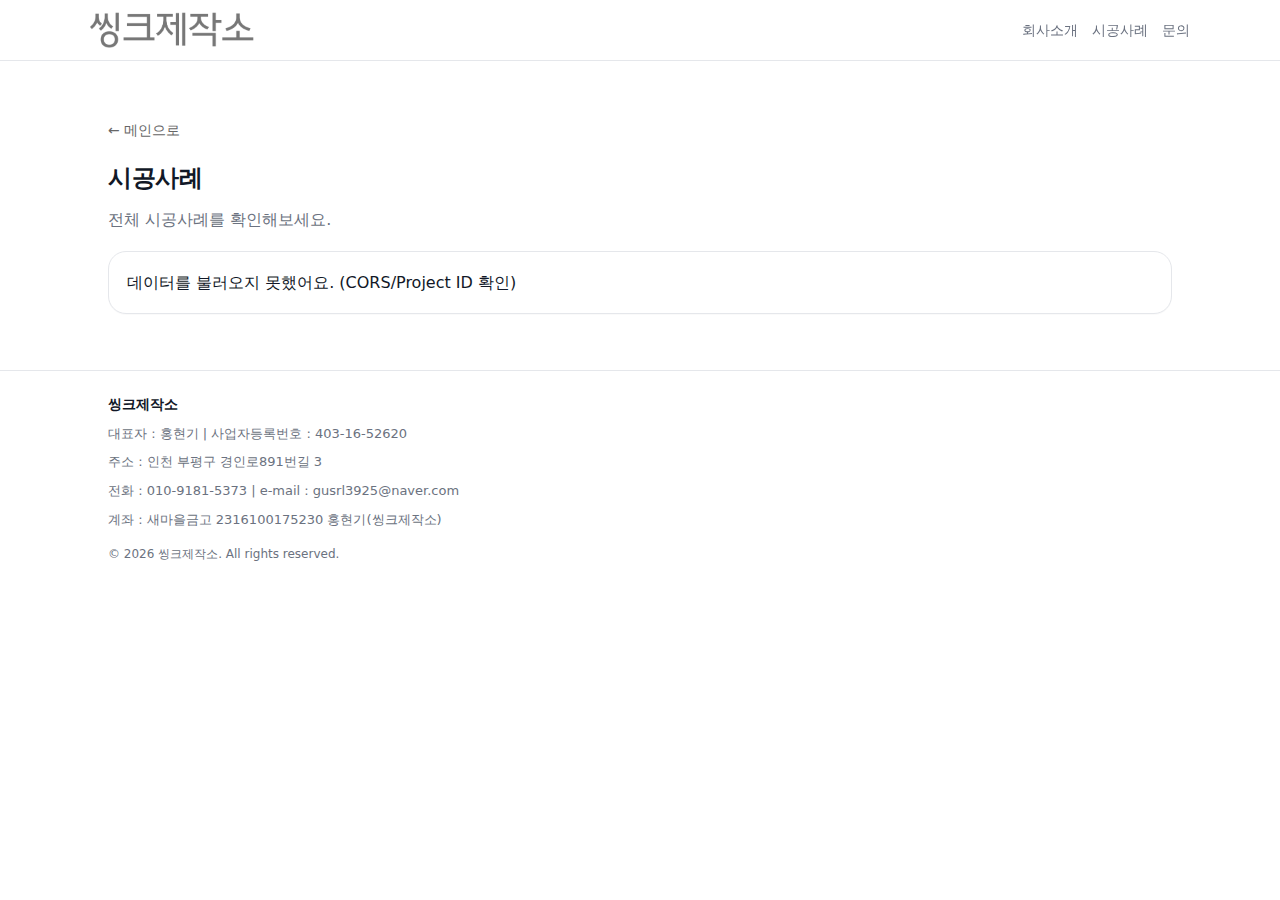
<file: cases.html>
<!doctype html>
<html lang="ko">
<head>
  <meta charset="utf-8" />
  <meta name="viewport" content="width=device-width, initial-scale=1" />
  <title>시공사례 | 인천 씽크대·붙박이장 맞춤제작 씽크제작소</title>
  <meta name="description" content="씽크제작소의 실제 시공사례를 확인해보세요. 씽크대, 붙박이장, 신발장, 홈바 맞춤 제작 사례 모음." />
  <meta property="og:title" content="시공사례 | 인천 씽크대·붙박이장 맞춤제작 씽크제작소" />
  <meta property="og:description" content="씽크제작소의 실제 시공사례를 확인해보세요. 씽크대, 붙박이장, 신발장, 홈바 맞춤 제작 사례 모음." />
  <meta property="og:type" content="website" />
  <meta property="og:url" content="https://sinkjejakso.com/cases.html" />
  <meta property="og:image" content="https://sinkjejakso.com/assets/hero1.webp" />
  <link rel="canonical" href="https://sinkjejakso.com/cases.html" />
  <link rel="stylesheet" href="./style.css" />
</head>
<body>

<header class="header">
  <div class="container header__inner">
    <a class="logo" href="./index.html">
      <img src="./assets/logo.png" alt="씽크제작소 로고" />
    </a>
    <nav class="nav">
      <a href="./index.html#about">회사소개</a>
      <a href="./cases.html" class="is-active">시공사례</a>
      <a href="./index.html#contact">문의</a>
    </nav>
  </div>
</header>

<main class="section">
  <div class="container">
<div class="back-link">
  <a href="./index.html">← 메인으로</a>
  </div>

    <h1 class="section__title">시공사례</h1>
    <p class="section__subtitle">전체 시공사례를 확인해보세요.</p>

    <div id="projectGrid" class="grid"></div>
  </div>
</main>

<footer class="footer">
  <div class="container footer__inner" style="flex-direction:column; gap:8px;">

    <div style="font-weight:600; color:var(--text);">
      씽크제작소
    </div>

    <div style="font-size:13px;">
      대표자 : 홍현기 | 사업자등록번호 : 403-16-52620
    </div>

    <div style="font-size:13px;">
      주소 : 인천 부평구 경인로891번길 3
    </div>

    <div style="font-size:13px;">
      전화 : 010-9181-5373 | e-mail : gusrl3925@naver.com
    </div>
    <div style="font-size:13px;">
      계좌 : 새마을금고 2316100175230 홍현기(씽크제작소)
    </div>

    <div style="font-size:12px; color:var(--muted); margin-top:6px;">
      © <span id="year"></span> 씽크제작소. All rights reserved.
    </div>

  </div>
</footer>

<script>
document.getElementById("year").textContent = new Date().getFullYear();
</script>
<script src="./script.js"></script>
</body>
</html>
</file>
<file: style.css>
:root{
  --bg:#ffffff;
  --text:#111827;
  --muted:#6b7280;
  --line:#e5e7eb;
  --alt:#f8fafc;
  --card:#ffffff;
  --radius:18px;
  --shadow:0 6px 18px rgba(0,0,0,.06);
}

/* ── 기본 리셋 ── */
*{box-sizing:border-box}
html{scroll-behavior:smooth}
body{
  margin:0;
  font-family: system-ui, -apple-system, Segoe UI, Roboto, "Noto Sans KR", Arial, sans-serif;
  color:var(--text);
  background:var(--bg);
  line-height:1.6;
  cursor: pointer;
}

/* ── 접근성: 스크린리더 전용 ── */
.sr-only{
  position:absolute;
  width:1px;height:1px;
  padding:0;margin:-1px;
  overflow:hidden;clip:rect(0,0,0,0);
  white-space:nowrap;border:0;
}

.container{
  max-width:1100px;
  margin:0 auto;
  padding:0 18px;
}

/* ── 헤더 / 네비 ── */
.header{
  position:sticky;top:0;z-index:50;
  background:rgba(255,255,255,.85);
  backdrop-filter:blur(8px);
  border-bottom:1px solid var(--line);
}
.header__inner{display:flex;align-items:center;justify-content:space-between;padding:12px 0}

.logo{display:flex;align-items:center;}
.logo img{height:36px;width:auto;display:block;}

.nav{display:flex;gap:14px;align-items:center;flex-wrap:wrap;}
.nav a{color:var(--muted);text-decoration:none;font-size:14px}
.nav a:hover{color:var(--text)}
.nav__cta{
  padding:8px 12px;border:1px solid var(--line);border-radius:999px;
  color:var(--text)!important;background:#fff;
}

/* ── 반응형 (통합) ── */
.hero{border-bottom:1px solid var(--line)}
.hero__grid{display:grid;gap:22px;grid-template-columns:1fr;padding:48px 0}
.hero__title{margin:0;font-size:30px;font-weight:800;letter-spacing:-.02em;line-height:1.2}
.hero__desc{margin:14px 0 0;color:var(--muted)}
.hero__actions{margin-top:18px;display:flex;gap:10px;flex-wrap:wrap}
.hero__meta{margin-top:16px;color:var(--muted);font-size:14px;display:grid;gap:4px}
.hero__card{border-radius:var(--radius);overflow:hidden;background:#f3f4f6;}
.hero__card img{width:100%;height:auto;display:block;}

/* ── 버튼 ── */
.btn{
  display:inline-block;padding:12px 16px;border-radius:999px;
  border:1px solid var(--line);text-decoration:none;color:var(--text);
  background:#fff;font-weight:600;font-size:14px;
}
.btn:hover{box-shadow:var(--shadow)}
.btn--primary{background:#444444;color:#fff;}
.btn--primary:hover{background:#333333;}

/* ── 섹션 공통 ── */
.section{padding:56px 0}
.section--alt{background:var(--alt);border-top:1px solid var(--line);border-bottom:1px solid var(--line)}
.section__title{margin:0;font-size:24px;letter-spacing:-.02em}
.section__subtitle{margin:10px 0 0;color:var(--muted)}
.section__row{display:flex;gap:16px;align-items:flex-end;justify-content:space-between;flex-wrap:wrap}

/* ── 카드 ── */
.cards{display:grid;gap:14px;margin-top:18px;grid-template-columns:repeat(1,minmax(0,1fr))}
.card{
  background:var(--card);
  border:1.5px solid var(--line);
  border-radius:var(--radius);
  padding:18px;
  box-shadow:0 1px 0 rgba(0,0,0,.02);
  transition:border-color .2s ease;
}
.card__title{font-weight:800}
.card__desc{margin:8px 0 0;color:var(--muted);font-size:14px}
.cards .card:hover{border-color:#444444;}
.cards .card:active,.cards .card:focus,.cards .card:focus-visible{border-color:#444444;outline:none;}

.featured{border:2px solid #111;position:relative;}
.badge{
  position:absolute;top:-10px;right:16px;
  background:#111;color:#fff;
  font-size:11px;padding:4px 8px;
  border-radius:999px;font-weight:600;
}

/* ── 필터 ── */
.filters{display:flex;gap:10px;flex-wrap:wrap}
select,input[type="search"]{
  border:1px solid var(--line);
  border-radius:999px;
  padding:10px 12px;
  background:#fff;
  font-size:14px;
}
input[type="search"]{min-width:220px}

/* ── 프로젝트 그리드 ── */
.grid{margin-top:18px;display:grid;gap:14px;grid-template-columns:repeat(1,minmax(0,1fr))}
.project{
  border:1px solid var(--line);border-radius:var(--radius);
  overflow:hidden;background:#fff;text-decoration:none;color:inherit;
}
.project__thumb{aspect-ratio:4/3;background:#f3f4f6}
.project__thumb img{width:100%;height:100%;object-fit:cover;display:block;}
.project__body{padding:14px}
.project__meta{font-size:12px;color:var(--muted)}
.project__title{margin-top:6px;font-weight:800}
.project__tags{margin-top:8px;font-size:12px;color:var(--muted)}

/* ── 회사소개 ── */
.about__text{margin-top:8px;color:var(--muted);line-height:1.65;}
.about__text:first-of-type{margin-top:14px;}
.about__highlight{font-weight:700;color:var(--text);}

/* ── 문의 ── */
.contact{display:grid;gap:14px;margin-top:18px;grid-template-columns:1fr}
.contact__box{border:1px solid var(--line);border-radius:var(--radius);background:#fff;padding:18px}
.contact__label{font-size:12px;color:var(--muted);margin-top:12px}
.contact__value{display:block;margin-top:6px;font-size:20px;font-weight:800;color:var(--text);text-decoration:underline}
.contact__link{display:inline-block;margin-top:6px;color:var(--text);text-decoration:underline}
.contact__text{margin-top:6px}
.contact__list{margin:10px 0 0;padding-left:18px;color:var(--text)}

/* ── 슬라이더 ── */
.slider{position:relative;overflow:hidden;border-radius:var(--radius);}
.slider__track{display:flex;transition:transform 0.5s ease;}
.slider__track img{width:100%;flex-shrink:0;display:block;}
.slider__btn{
  position:absolute;top:50%;transform:translateY(-50%);
  background:rgba(0,0,0,0.4);color:#fff;
  border:none;width:36px;height:36px;
  border-radius:50%;cursor:pointer;
}
.slider__prev{left:10px;}
.slider__next{right:10px;}
.slider__btn:hover{background:rgba(0,0,0,0.6);}

.slider__dots{
  position:absolute;bottom:10px;left:50%;transform:translateX(-50%);
  display:flex;gap:6px;
}
.slider__dot{
  width:7px;height:7px;border-radius:50%;
  background:rgba(255,255,255,.5);
  transition:background .3s;
}
.slider__dot.is-active{background:#fff;}

/* ── 상세 페이지 ── */
.detail__meta{color:var(--muted);font-size:13px}
.detail__title{margin:8px 0 0;font-size:30px;letter-spacing:-.03em;line-height:1.2}
.detail__desc{margin:12px 0 0;color:var(--muted)}
.detail__hero{
  margin-top:18px;border:1px solid var(--line);
  border-radius:var(--radius);overflow:hidden;background:#f3f4f6;
}
.detail__hero img{width:100%;height:auto;display:block;}
.detail__body{margin-top:18px;}
.detail__p{margin:14px 0;color:var(--muted);line-height:1.85;font-size:15px;}
.detail__media{
  margin:14px 0;border:1px solid var(--line);
  border-radius:var(--radius);overflow:hidden;background:#f3f4f6;
}
.detail__media img{width:100%;height:auto;display:block;}
.detail__img{border:1px solid var(--line);border-radius:var(--radius);overflow:hidden;background:#f3f4f6;}
.detail__img img{width:100%;height:auto;display:block;}

/* ── 푸터 ── */
.footer{border-top:1px solid var(--line);padding:22px 0}
.footer__inner{display:flex;justify-content:space-between;gap:12px;flex-wrap:wrap;color:var(--muted);font-size:14px}

/* ── 유틸 ── */
.more-wrap{margin-top:20px;display:flex;justify-content:center;}
.back-link{margin-bottom:16px;}
.back-link a{font-size:14px;color:#666;text-decoration:none;font-weight:500;}
.back-link a:hover{color:#444444;}

/* ── 반응형 (통합) ── */
@media (min-width: 860px){
  .hero__grid{grid-template-columns:1.2fr .8fr;padding:64px 0}
  .cards{grid-template-columns:repeat(3,minmax(0,1fr))}
  .grid{grid-template-columns:repeat(3,minmax(0,1fr))}
  .contact{grid-template-columns:repeat(2,minmax(0,1fr))}
}

@media (max-width: 600px){
  .container{padding-left:20px;padding-right:20px;}
  .logo img{height:28px;}
  .hero__title{font-size:22px;line-height:1.3;}
  .hero__card{margin-top:18px;}
  .header__inner{
    flex-direction:row;
    align-items:center;
    gap:8px;
    padding:10px 16px;
  }
  .nav{gap:8px;flex-wrap:nowrap;}
  .nav a{font-size:12px;}
  .nav__cta{padding:5px 9px;font-size:12px;}
}
</file>
